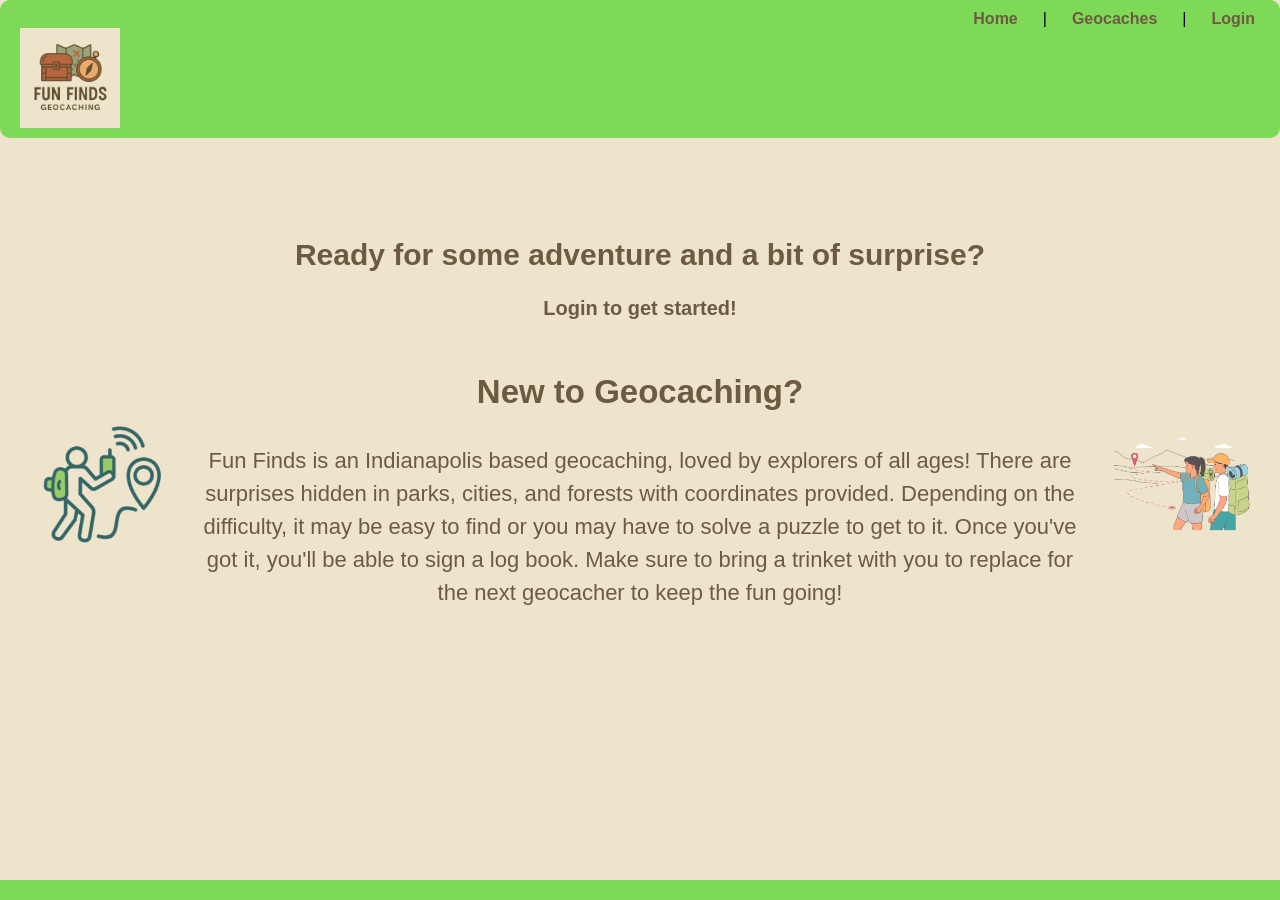
<file: home.html>
<!DOCTYPE html>
<html lang="en">

<head>
    <title>Fun Finds Geocaching Home</title>
    <link rel="stylesheet" href="style.css">
    <meta name="viewport" content="width=device-width, initial-scale=1">
</head>

<body>
    <header>
        <nav>
            <ul>
                <li><a href="home.html"><strong>Home</strong></a></li> |
                <li><a href="geocaches.html"><strong>Geocaches</strong></a></li> |
                <li><a href="login.html"><strong>Login</strong></a></li>
            </ul>
        </nav>
        <!-- TODO: Add srcset attribute -->
        <img src="FunFindsGeocachingLogo.png" alt="Fun Finds Geocaching logo with map, compass, and treasure chest"
            class="logo">
    </header>
    <main>
        <section id="heading">
            <h1>Ready for some adventure and a bit of surprise?</h1>
            <p><strong>Login to get started!</strong></p>
        </section>
        <section id="summary">
            <!-- TODO: Add srcset attribute -->
            <img src="manNavigating.png" alt="Cartoon figure with backpack and navigation device" class="navman">
            <section id="summary desc">
                <h2>New to Geocaching?</h2>
                <p>Fun Finds is an Indianapolis based geocaching, loved by explorers of all ages! There are surprises
                    hidden
                    in
                    parks, cities, and forests with coordinates provided. Depending on the difficulty, it may be easy to
                    find or
                    you may have to solve a puzzle to get to it. Once you've got it, you'll be able to sign a log book.
                    Make
                    sure to bring a trinket with you to replace for the next geocacher to keep the fun going!</p>
            </section>
            <!-- TODO: Add srcset attribute -->
            <img src="scouting.png" alt="Woman and man with backpacks scouting mountains" class="scouting">
        </section>
    </main>
    <footer>
        <!-- May add something later -->
    </footer>
</body>

</html>
</file>
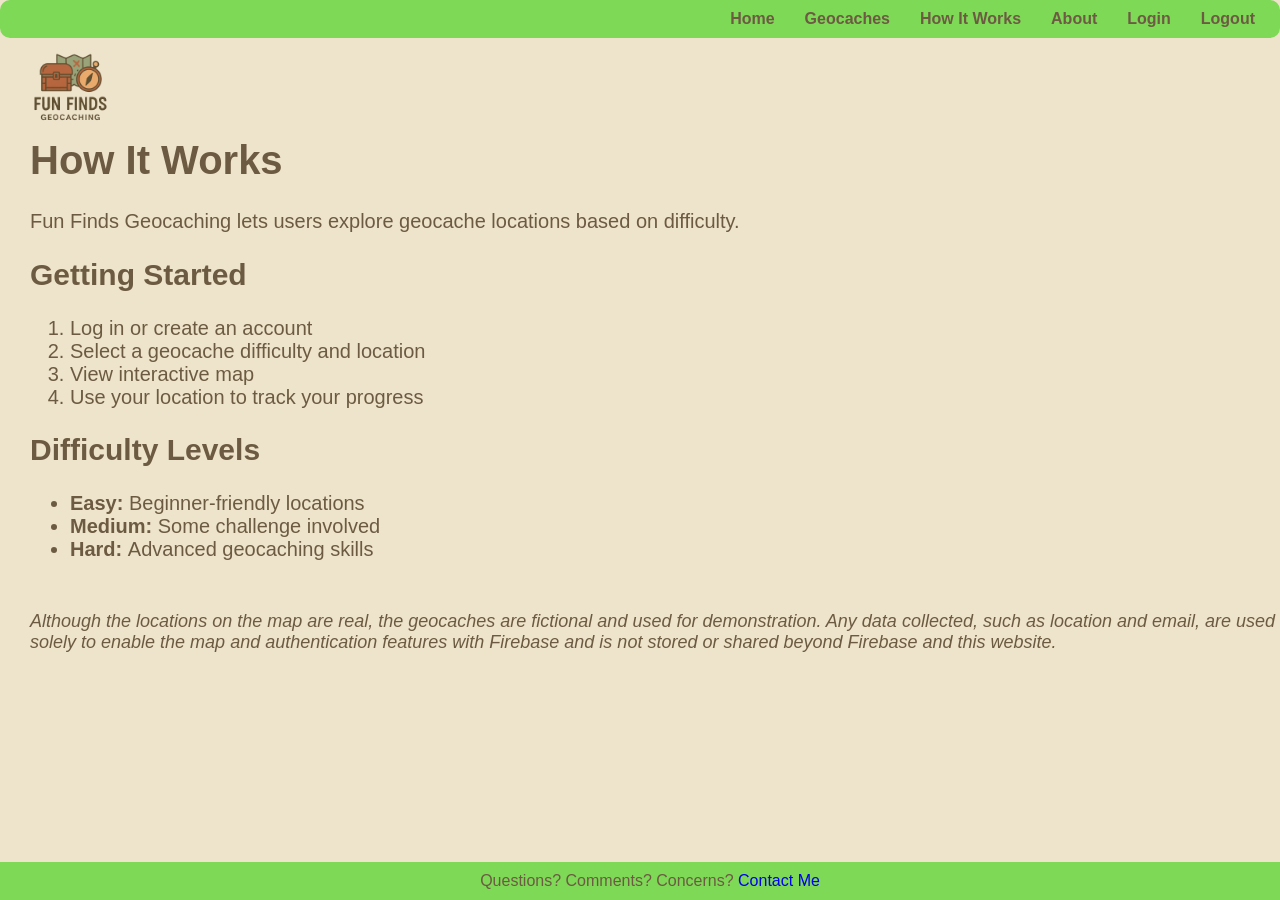
<file: howItWorks.html>
<!DOCTYPE html>
<html lang="en">

<head>
    <title>Fun Finds Geocaching How It Works</title>
    <link rel="stylesheet" href="style.css">
    <meta name="viewport" content="width=device-width, initial-scale=1">
    <script>
        function toggleMenu() {
            const nav = document.getElementById('navLinks');
            nav.classList.toggle('active');
        }
    </script>
</head>

<body>
    <header>
        <div class="nav-container">
            <div class="hamburger" onclick="toggleMenu()">
                <div></div>
                <div></div>
                <div></div>
            </div>
            <nav id="navLinks">
                <ul>
                    <li><a href="index.html"><strong>Home</strong></a></li>
                    <li><a href="geocaches.html"><strong>Geocaches</strong></a></li>
                    <li><a href="howItWorks.html"><strong>How It Works</strong></a></li>
                    <li><a href="about.html"><strong>About</strong></a></li>
                    <li><a href="login.html"><strong>Login</strong></a></li>
                    <li><a href="#" id="logout"><strong>Logout</strong></a></li>
                </ul>
            </nav>
        </div>
    </header>

    <div class="logo-wrapper">
        <img src="FunFindsGeocachingLogo.png" alt="Logo with map, compass, and treasure chest" class="logo">
    </div>

    <main class="howItWorks">
        <h1>How It Works</h1>
        <p>Fun Finds Geocaching lets users explore geocache locations based on difficulty.</p>

        <h2>Getting Started</h2>
        <ol>
            <li>Log in or create an account</li>
            <li>Select a geocache difficulty and location</li>
            <li>View interactive map</li>
            <li>Use your location to track your progress</li>
        </ol>

        <h2>Difficulty Levels</h2>
        <ul>
            <li><strong>Easy: </strong>Beginner-friendly locations</li>
            <li><strong>Medium: </strong>Some challenge involved</li>
            <li><strong>Hard: </strong>Advanced geocaching skills</li>
        </ul>

        <p class="disclaimer"><em>Although the locations on the map are real, the geocaches are fictional and used for demonstration. Any data collected, such as location and email, are used solely to enable the map and authentication features with Firebase and is not stored or shared beyond Firebase and this website.</em></p>

    </main>
    <footer>
        Questions? Comments? Concerns?
        <a href="mailto:ashleytessamom@yahoo.com">Contact Me</a>
    </footer>

</body>

</html>
</file>
<file: style.css>
header {
    background-color: rgb(126, 217, 87);
    border-radius: 10px;
    padding: 10px 20px;
}
body {
    background-color: rgb(238, 228, 204);
    margin: 0;
    padding: 0;
    font-family: Arial, Helvetica, sans-serif;
}
.nav-container {
    display: flex;
    justify-content: flex-end;
    align-items: center;
}
.logo-wrapper {
    margin-left: 20px;
    margin-bottom: -100px;
}
.logo {
    width: 100px;
    height: auto;
    display: block;
}
.logo-video {
    width: 200px;
    height: auto;
    border-radius: 10px;
    display: block;
}
nav {
    flex: 1;
    text-align: right;
    position: relative;
    z-index: 9999;
}
nav ul {
    list-style-type: none;
    display: flex;
    justify-content: flex-end;
    gap: 20px;
    margin: 0;
    padding: 0;
}
nav li {
     display: inline;
}
nav a {
    text-decoration: none;
    padding: 5px;
    color: rgb(108, 91, 66);
}
.hamburger {
    display: none;
    flex-direction: column;
    cursor: pointer;
    position: relative;
    z-index: 9999;
}
.hamburger div {
    width: 25px;
    height: 3px;
    background-color: rgb(108, 91, 66);
    margin: 4px 0;
}


main #heading {
    text-align: center;
    font-size: 24px;
}
main #heading h2 {
    font-size: 36px; 
}
main #summary h3 {
    font-size: 30px;
    margin-top: -20px;
}
main #summary {
    display: flex;
    align-items: center;
    text-align: center;
    gap: 40px;
    font-size: 24px;
    padding: 0 50px;
    padding-top: 0px;
    line-height: 1.5;
}


main {
    color: rgb(108, 91, 66);
    text-align: center;
    font-size: 20px;
}
#geocaches {
    margin-top: 50px;
}
#geocaches ul {
    margin-left: 15%;
    margin-right: 15%;
    display: grid;
    grid-template-columns: auto auto auto;
    gap: 75px;
    max-width: 1500px;
}
#geocaches li {
    border: 3px;
    border-style: solid;
    border-color: rgb(108, 91, 66);
    background-color: rgb(126, 217, 87);
    border-radius: 10px;
    list-style: none;
    text-align: center;
}
#geocaches p {
    display: flex;
    flex-direction: column;
    position: relative;
    height: 200px;
    margin-top: 30px;
}
#geocaches li p strong {
    margin-top: -25px;         /* push text to border-background so it's readable */
    color: rgb(108, 91, 66);
    font-size: 20px;
}
#geocaches .start {
    position: absolute;
    bottom: 0;
    width: 50%;
    height: 30px;
    background-color: rgb(126, 217, 87);
    border-radius: 10px;
    margin-left: 25%;
}
#geocaches .start:hover {
    background-color: rgb(238, 228, 204);
}
#forest {
    background-image: url("forest.jpg");
    background-position: center;
}
#park {
    background-image: url("park.jpg"); 
    background-position: center;
}
#city {
    background-image: url("indy.jpg"); 
    background-position: center;  
}


#login-container {
    display: flex;
    flex-direction: column;
    align-items: center;
    gap: 10px;
    border: 3px;
    border-style: solid;
    border-color: rgb(126, 217, 87);
    background-color: white;
    border-radius: 75px;
    margin: 70px auto; 
    max-width: 350px; 
    padding: 25px 0px;
}
#login-container h1 {
    color: rgb(108, 91, 66);
    font-size: 42px;
}
label[for="email"] {
    color: rgb(108, 91, 66);
    font-size: 20px;
}
label[for="password"] {
    color: rgb(108, 91, 66);
    font-size: 20px;
}
button[type="submit"] {
    background-color: rgb(126, 217, 87);
    border-radius: 10px;
    width: 25%;
}
a[type="button"] {
    background-color: rgb(126, 217, 87);
    border-radius: 10px;
    border-color: black;
    border-style: solid;
    border-width: 2px;
    width: 40%;
    margin-top: -10px;
    height: 30px;
    padding: 7px 20px;
    text-decoration: none;
}
a[type="button"]:hover {
    background-color: rgb(238, 228, 204);
    
}
button[type="submit"] {
    height: 30px;
}
button[type="submit"]:hover {
    background-color: rgb(238, 228, 204);
}
#new-account {
    padding-top: 30px;
    color: rgb(108, 91, 66);
}


#about h1{
    margin-top: 100px;
    font-size: 42px;
}
#about p {
    font-size: 26px;
    margin-left: 10%;
    margin-right: 10%;
    line-height: 1.5;
}
#about p#creator {
    margin-top: 50px;
}
.external-links a {
    text-decoration: none;
    color: rgb(108, 91, 66);
    font-weight: bolder;
}
.external-links p {
    margin-top: 0;
    margin-bottom: 0;
}
.external-links a:hover {
    text-decoration: none;
    color: rgb(126, 217, 87);
}


footer {
    background-color: rgb(126, 217, 87);
    color: rgb(108, 91, 66);
    text-align: center;
    padding: 10px;
    position: fixed;
    bottom: 0;
    width: 100%;
}
footer a {
    text-decoration: none;
}




.popup-container {
    position: fixed;
    display: none;
    align-items: center;
    justify-content: center;
    top: 0;
    left: 0;
    right: 0;
    bottom: 0;
    background: rgba(0, 0, 0, 0.6);
}
.popup-box {
    display: flex;
    flex-direction: column;
    gap: 15px;
    background-color: rgb(126, 217, 87);
    padding: 25px;
    border-radius: 10px;
    border: 3px ;
    border-style: solid;
    border-color: rgb(108, 91, 66);
    min-width: fit-content;
    text-align: center;
    color:rgb(108, 91, 66);
}
.popup-box p {
    font-size: 20px;
}
.popup-box a {
    color: rgb(108, 91, 66);
    font-weight: bold;
    text-decoration: none;
}
.popup-box a:hover {
    color: rgb(238, 228, 204);
}
.popup-container.open {
    display: flex;
}
#map {
    height: 400px;
    width: auto;
}
.close {
    color: rgb(108, 91, 66);
    font-weight: 900;
    bottom: 0;
    width: 50%;
    height: 40px;
    background-color: rgb(238, 228, 204);
    border-radius: 10px;
    margin-left: 25%;
}
.close:hover {
    color: rgb(238, 228, 204);
    background-color: rgb(108, 91, 66);
}



.modal { 
    position: fixed;
    display: none;
    align-items: center;
    justify-content: center;
    top: 0;
    left: 0;
    width: 600px;
    height: 350px;
    margin-left: 25vw;
    margin-top: 27px;
    max-width: 90vw;
}
.modal-content {
    display: flex;
    flex-direction: column;
    font-size: 20px;
    font-weight: bolder;
    background-color: white;
    border-radius: 40px;
    border: 4px ;
    border-style: solid;
    border-color: rgb(126, 217, 87);
    min-width: fit-content;
    text-align: center;
    color:rgb(108, 91, 66);
}
.input-field {
    line-height: 2;
}
.password-list li {
    margin-left: 50px;
    text-align: left;
    line-height: 1.5;
}
button[class="cancel"] {
    background-color: rgb(126, 217, 87);
    border-radius: 10px;
    width: 25%;
    font-size: 18px;
}
button[class="signup"] {
    background-color: rgb(126, 217, 87);
    border-radius: 10px;
    width: 25%;
    margin-top: 30px;
    margin-left: 40px;
    margin-bottom: 75px;
    font-size: 18px;
}
button[class="cancel"]:hover {
    background-color: rgb(216, 127, 127);
    
}
button[class="signup"]:hover {
    background-color: rgb(238, 228, 204);
}
#login-message {
    display: none;
}



.howItWorks {
    text-align: left;
    margin-top: 100px;
    margin-left: 30px;
    font-size: 20px;
}
.disclaimer {
    margin-top: 50px;
    font-size: 18px;
}

@media (max-width: 1600px) {
    /* for desktop */
    main #heading {
        font-size: 20px;
        margin-top: 100px;
    }
    main #heading h2 {
        font-size: 30px;
    }
    main #summary h3 {
        font-size: 34px;
    }
    main #summary {
        gap: 25px;
        font-size: 24px;
        padding: 0 50px;
        padding-top: 75px;
    }
}

@media (max-width: 1290px) {
    /* for lg laptop */
    #summary .navman {
        width: 150px;
        height: auto;
    }
    #summary .scouting {
        width: 150px;
        height: auto;
    }
    main #summary h3 {
        margin-top: 20px;
    }
    main #summary {
        font-size: 22px;
        padding: 0 25px;
        padding-top: 0px;
    }
    #geocaches ul {
        margin-top: 100px;
        margin-left: 5%;
        margin-right: 5%;
        gap: 50px;
    }
    #login-container {
        margin-top: 100px;
        padding: 25px 0px;
    }
}
@media (max-width: 992px) {
    /* for sm-med laptop */
    
    main #heading {
        font-size: 18px;
        margin-top: 150px;
    }
    main #heading h2 {
        font-size: 22px;
    }
    main #summary h3 {
        font-size: 28px;
        margin-top: 50px;
    }
    main #summary {
        font-size: 18px;
        padding: 0 5px;
    }
    #geocaches ul {
        margin-top: 100px;
    }
    #about h1{
        margin-top: 50px;
        font-size: 36px;
    }
    #about p {
        font-size: 20px;
    }
}
@media (max-width: 768px) {
    /* for tablet */
    nav ul {
        flex-direction: column;
        background-color: rgb(126, 217, 87);
        position: absolute;
        top: 75px;
        right: 0;
        width: 100%;
        text-align: center;
        display: none;
    }
    nav.active ul {
        display: flex;
    }
    .hamburger {
        display: flex;
    }
    nav {
        flex: 1;
        text-align: center;
    }
    .logo-wrapper {
        flex: 1;
    }
    header {
        height: 50px;
        font-size: 30px;
        padding: 5px 15px;
    }
    main #heading {
        font-size: 16px;
    }
    #summary .navman {
        width: 100px;
        height: auto;
    }
    #summary .scouting {
        width: 100px;
        height: auto;
    }
    #geocaches ul {
        margin-top: 50px;
        grid-template-columns: auto auto;
        gap: 25px;
    }
    main {
        font-size: 18px;
    }
    #geocaches li p strong {
        font-size: 18px;
    }
    #about h1{
        margin-top: 100px;
    }
    #about p {
        font-size: 18px;
    }
    a[type="button"] {
        padding: 10px 20px 0px;
    }
    .modal { 
        width: 450px;
        height: 350px;
        margin-left: 20vw;
        margin-top: 90px;
    }
    .modal-content {
        font-size: 18px;
    }
    #signup-form p {
        margin-top: 20px;
    }


}
@media (max-width: 600px) {
    /* for phone */
    nav ul {
        margin-right: -15px;   /* pulls green border to right edge of screen */
    }
    header {
        font-size: 26px;
        padding: 5px 15px;
    }
    main #heading {
        margin-top: 125px;
        font-size: 10px;
    }
    main #heading h2 {
        font-size: 16px;

    }
    main #summary h3 {
        font-size: 18px;
        margin-top: 20px;
    }
    main #summary {
        font-size: 14px;
    }
    #geocaches li p strong {
        font-size: 14px;
    }
    #geocaches .start {
        width: 65%;
        height: 25px;
        margin-left: 25%;
    }
    #about h1{
        margin-top: 100px;
        font-size: 22px;
    }
    #about p {
        font-size: 14px;
    }
    #about p#creator {
        margin-top: 15px;
    }
    #about p {
        margin-bottom: 0;
    }
    .modal { 
        width: 350px;
        height: 250px;
        margin-left: 5vw;
        margin-top: 90px;
    }
    .modal-content {
        font-size: 18px;
    }
    #signup-form p {
        margin-top: 20px;
    }
    .howItWorks {
        margin-top: 85px;
        font-size: 16px;
    }
    .disclaimer {
        margin-top: 10px;
        font-size: 14px;
    }
}
</file>
